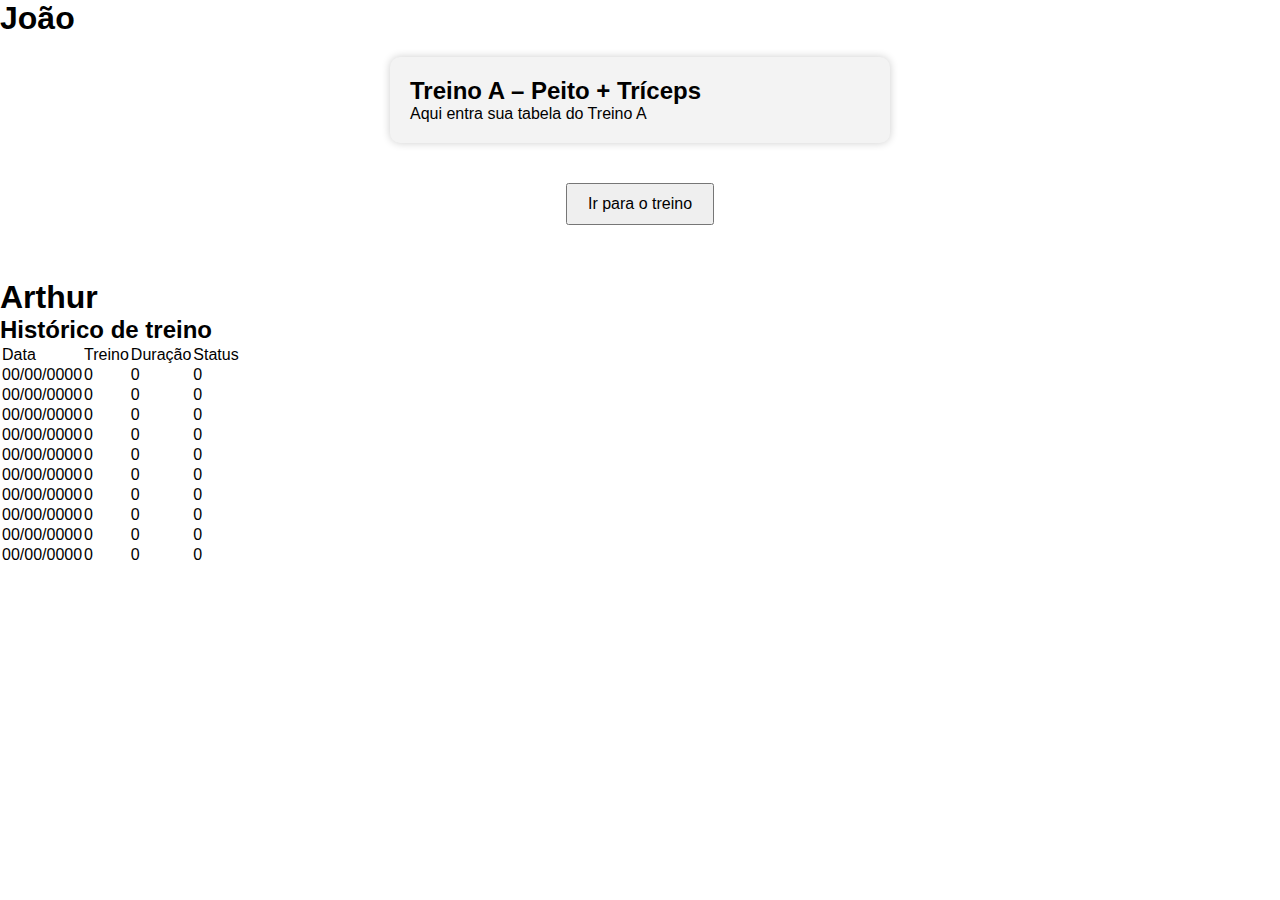
<file: tests/index.html>
<!DOCTYPE html>
<html lang="pt-br">
<head>
    <meta charset="UTF-8">
    <meta name="viewport" content="width=device-width, initial-scale=1.0">

    <link rel="stylesheet" href="styles.css">
    
    <title>I.T - Intelligent Training</title>

    <style>
        .box {
            width: 500px;
            margin: 20px auto;
            padding: 20px;
            background: #f3f3f3;
            border-radius: 10px;
            box-shadow: 0 0 8px rgba(0,0,0,0.2);
            font-family: Arial;
        }
        button {
            margin-top: 20px;
            padding: 10px 20px;
            font-size: 16px;
            cursor: pointer;
        }
    </style>
</head>



<body>

<h1 class="titulo">João</h1>
    
<div class="box" id="treinoBox">
    <!-- A tabela do treino será colocada aqui via JS -->
</div>

<center>
    <button onclick="irParaTreino()">Ir para o treino</button>
</center>

<script>
    let treinoAtual = localStorage.getItem("treinoAtual");

    if (!treinoAtual) {
        treinoAtual = 1;
        localStorage.setItem("treinoAtual", 1);
    }

    // ----------- MOSTRA A FICHA DO TREINO -----------
    function carregarTreino() {
        const box = document.getElementById("treinoBox");

        if (treinoAtual == 1) {
            box.innerHTML = `<h2>Treino A – Peito + Tríceps</h2>
            <p>Aqui entra sua tabela do Treino A</p>`;
        }
        else if (treinoAtual == 2) {
            box.innerHTML = `<h2>Treino B – Costas + Bíceps</h2>
            <p>Aqui entra sua tabela do Treino B</p>`;
        }
        else if (treinoAtual == 3) {
            box.innerHTML = `<h2>Treino C – Pernas + Ombro</h2>
            <p>Aqui entra sua tabela do Treino C</p>`;
        }
    }

    carregarTreino();

    // ---------- BOTÃO "IR PARA O TREINO" ---------
    function irParaTreino() {
        if (treinoAtual == 1) {
            window.location.href = "treinoA.html";
        } else if (treinoAtual == 2) {
            window.location.href = "treinoB.html";
        } else if (treinoAtual == 3) {
            window.location.href = "treinoC.html";
        }
    }
</script>




    <br>
    <br>
    <br>

    <h1>Arthur</h1>
    
    <H2>Histórico de treino</H2>

    <header>
        
    </header>

    <body>
        <Table>
            <thead>
            <tr class="Cabeçalho">

                <td>Data</td>
                <td>Treino</td>
                <td>Duração</td>
                <td>Status</td>
                
            </tr>
        </thead>

        <tbody>
            <tr class=treino>
               <td class="Negrito">00/00/0000</td>
               <td>0</td>
               <td>0</td>
               <td>0</td>
            </tr>
            <tr class=treino>
               <td class="Negrito">00/00/0000</td>
               <td>0</td>
               <td>0</td>
               <td>0</td>
            </tr>
            <tr class=treino>
               <td class="Negrito">00/00/0000</td>
               <td>0</td>
               <td>0</td>
               <td>0</td>
            </tr>
            <tr class=treino>
               <td class="Negrito">00/00/0000</td>
               <td>0</td>
               <td>0</td>
               <td>0</td>
            </tr>
            <tr class=treino>
               <td class="Negrito">00/00/0000</td>
               <td>0</td>
               <td>0</td>
               <td>0</td>
            </tr>
            <tr class=treino>
               <td class="Negrito">00/00/0000</td>
               <td>0</td>
               <td>0</td>
               <td>0</td>
            </tr>
            <tr class=treino>
               <td class="Negrito">00/00/0000</td>
               <td>0</td>
               <td>0</td>
               <td>0</td>
            </tr>
            <tr class=treino>
               <td class="Negrito">00/00/0000</td>
               <td>0</td>
               <td>0</td>
               <td>0</td>
            </tr>
            <tr class=treino>
               <td class="Negrito">00/00/0000</td>
               <td>0</td>
               <td>0</td>
               <td>0</td>
            </tr>
            <tr class=treino>
               <td class="Negrito">00/00/0000</td>
               <td>0</td>
               <td>0</td>
               <td>0</td>
            </tr>
        </Table>
    </body>
</body>
</html>
</file>
<file: tests/styles.css>
* {
    margin: 0;
    padding: 0;
    box-sizing: border-box;
    font-family: Arial, Helvetica, sans-serif;
}
</file>
